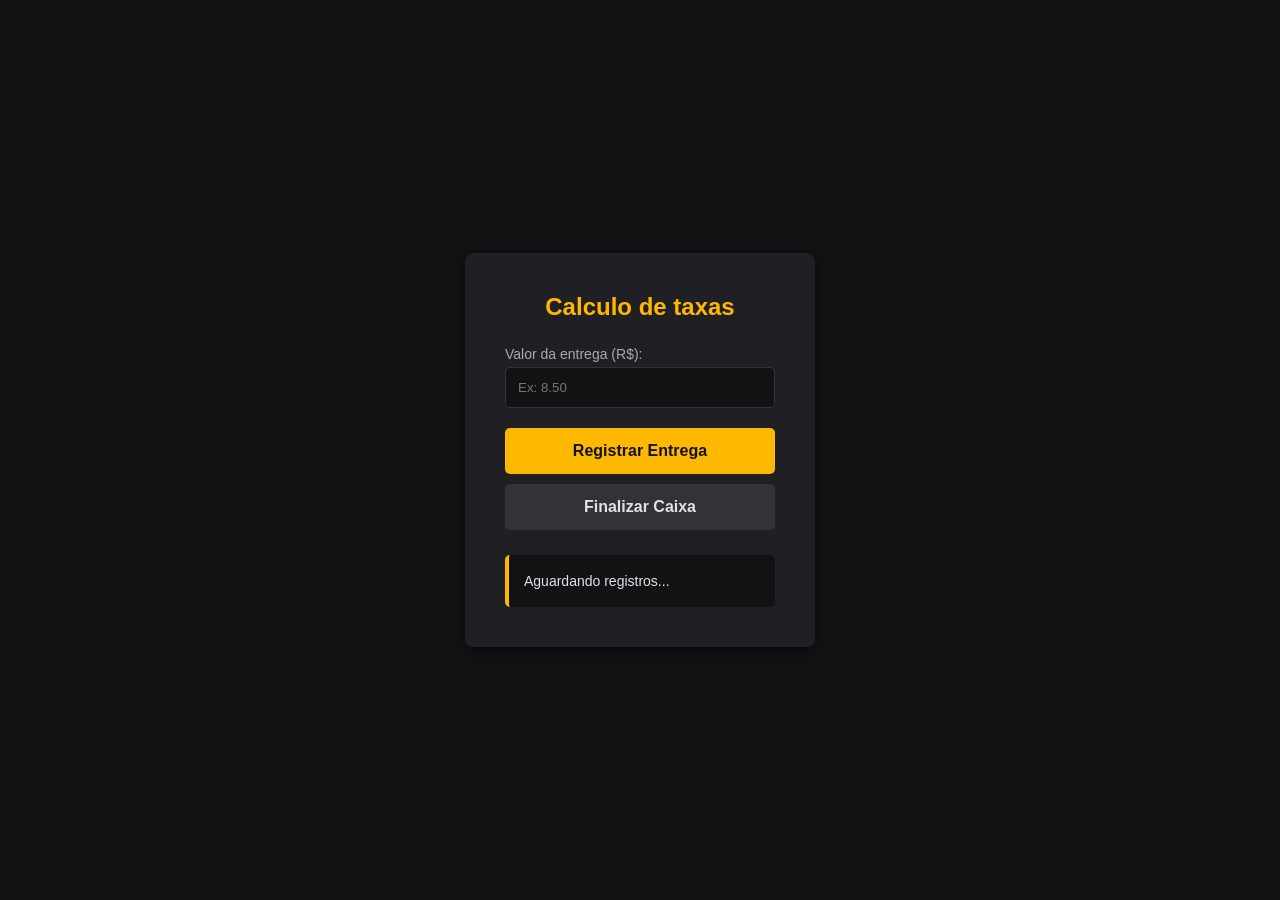
<file: index.html>
<!DOCTYPE html>
<html lang="pt-br">
<head>
    <meta charset="UTF-8">
    <title>Calculo de taxas</title>
    <link rel="stylesheet" href="style.css"> 
</head>
<body>
    
    <div class="container">
        <h1>Calculo de taxas</h1>
        
        <p>Valor da entrega (R$):</p>
        <input type="number" id="txtValor" placeholder="Ex: 8.50">
        
        <button onclick="registrar()">Registrar Entrega</button>
        <button onclick="finalizar()" class="btn-secundario">Finalizar Caixa</button>
        
        <div id="resultado">
            Aguardando registros...
        </div>
    </div>

    <script src="script.js"></script>
</body>
</html>
</file>
<file: style.css>
* {
    margin: 0;
    padding: 0;
    box-sizing: border-box;
    font-family: 'Segoe UI', Tahoma, Geneva, Verdana, sans-serif;
}

body {
    background-color: #121214;
    color: #e1e1e6;
    display: flex;
    justify-content: center;
    align-items: center;
    height: 100vh;
}

.container {
    background-color: #202024;
    padding: 40px;
    border-radius: 8px;
    box-shadow: 0 4px 15px rgba(0, 0, 0, 0.5);
    width: 350px;
    text-align: center;
}

h1 {
    font-size: 24px;
    margin-bottom: 25px;
    color: #ffb800; 
}

p {
    text-align: left;
    font-size: 14px;
    margin-bottom: 5px;
    color: #a8a8b3;
}

input {
    width: 100%;
    background-color: #121214;
    border: 1px solid #323238;
    color: #e1e1e6;
    padding: 12px;
    border-radius: 5px;
    margin-bottom: 20px;
    outline: none;
}

input:focus {
    border-color: #ffb800;
}

button {
    width: 100%;
    background-color: #ffb800;
    color: #121214;
    border: none;
    padding: 14px;
    border-radius: 5px;
    font-weight: bold;
    font-size: 16px;
    cursor: pointer;
    transition: background 0.3s;
}

button:hover {
    background-color: #e6a600;
}

.btn-secundario {
    background-color: #323238;
    color: #e1e1e6;
    margin-top: 10px;
}

.btn-secundario:hover {
    background-color: #4d4d57;
}

#resultado {
    margin-top: 25px;
    padding: 15px;
    background-color: #121214;
    border-radius: 5px;
    border-left: 4px solid #ffb800;
    text-align: left;
    font-size: 14px;
    line-height: 1.6;
}
</file>
